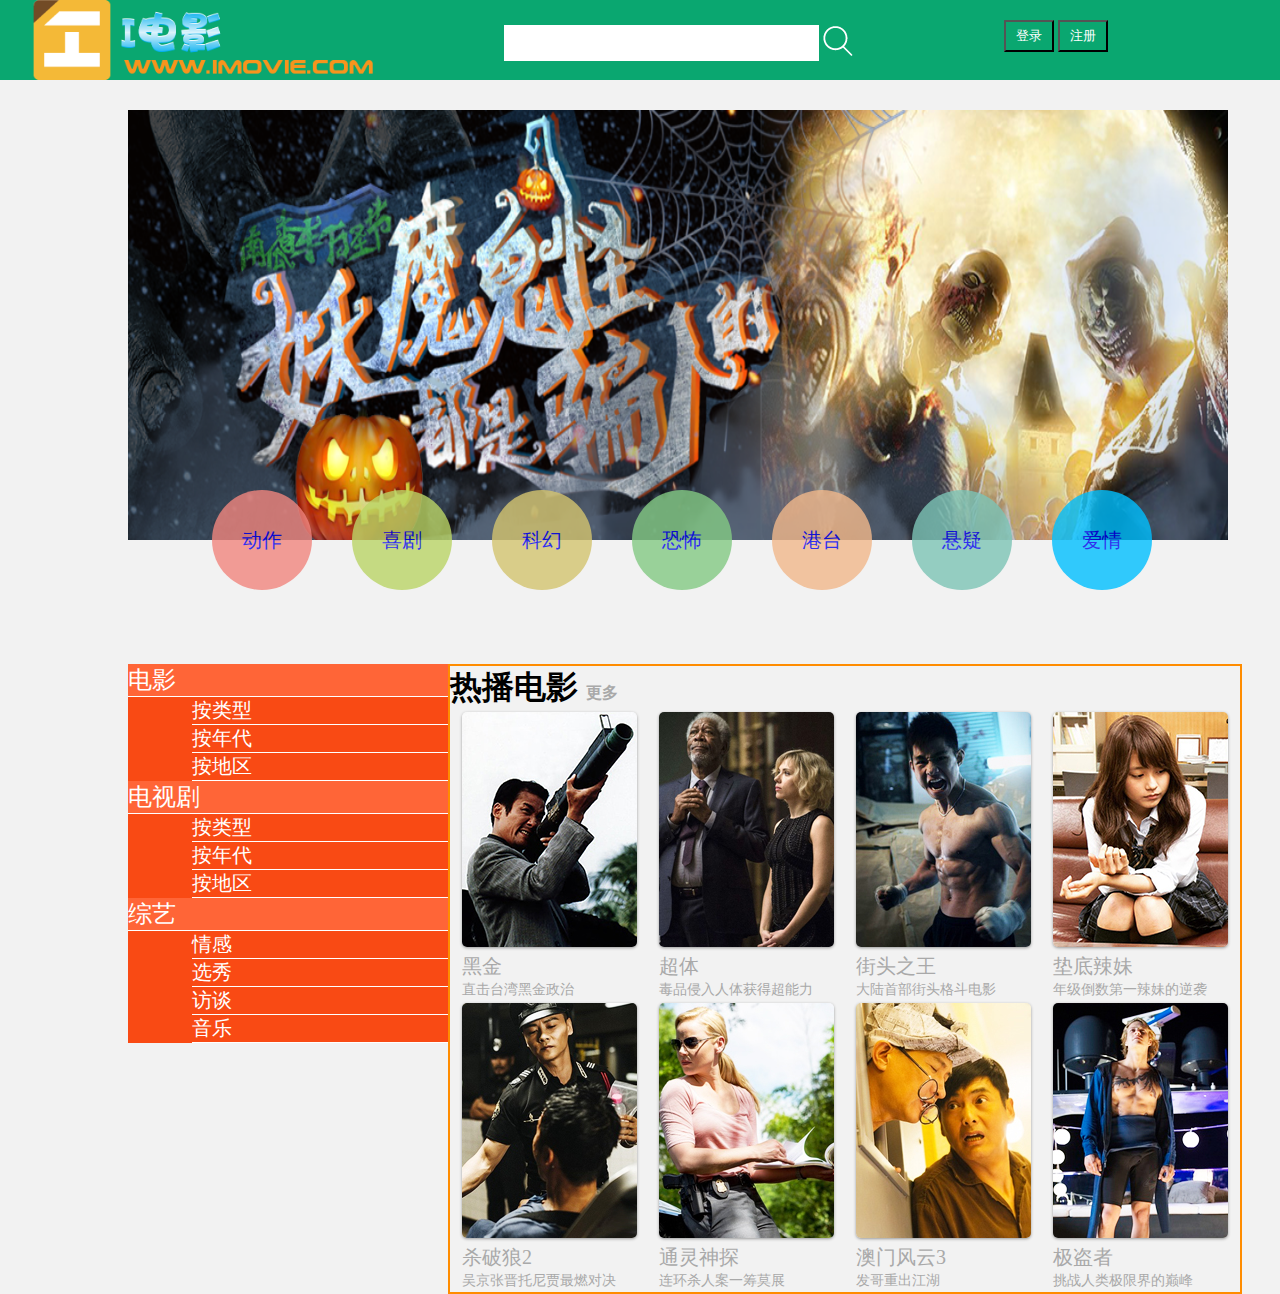
<file: index.html>
<!DOCTYPE html>
<html>
	<head>
		<meta charset="UTF-8">
		<title>电影网</title>
		<!--设置网页的宽度随屏幕的宽度改变，缩放比例为1.0-->		
		<meta name="viewport" content="width=device-width, initial-scale=1" />
		<link rel="stylesheet" type="text/css" media="screen and (min-device-width :900px)" href="css/Homepage.css"/>
		<link rel="stylesheet" type="text/css" media="screen and (max-device-width :468px)" href="css/Homepage_mobile.css"/>
		<script type="text/javascript" src="js/Carousel.js" ></script>
		<script type="text/javascript" src="js/jquery-2.1.4.min.js" ></script>
		<script type="text/javascript" src="js/MenuTree.js" ></script>
		
	</head>
	<body style="background-color: #F2F2F2;">
		<div class="main">
			<!--头部-->
			<div class="header" >
				<!--logo-->
				<a href="#"><img src="img/logo.png"/></a>
				<!--搜索框-->
				<div class="hd-search" >
					<input type="text" />
					<span>
						<img src="img/搜索 (2).png">
					</span>
				</div>
				<!--登录/注册按钮-->
				<div class="Login" >
						<button ><a href="Login.html"style="text-decoration: none;color: #FFFFFF;">登录</a></button>
						<button ><a href="Register.html"style="text-decoration: none;color: #FFFFFF;">注册</a></button>
				</div>
			</div>
			
			
			<!--图片轮播-->
			<div class="Carousel">
				<div id="example">
					<img src="img/1.jpg" id="focusImg"> 
		   			<ul class="focusBox" >
			   			<li onclick="showPic(1);"></li>
				        <li onclick="showPic(2);"></li>
				        <li onclick="showPic(3);"></li>
				        <li onclick="showPic(4);"></li>
				        <li onclick="showPic(5);"></li>
				        <li onclick="showPic(6);"></li>
				        <li onclick="showPic(7);"></li>
				        <li onclick="showPic(8);"></li>
				        <li onclick="showPic(9);"></li>
				        <li onclick="showPic(10);"></li>
		    		</ul>
	    		</div>
			</div>
			<!--导航栏-->
			<div class="Nav">
				<ul class="FirstMenu">
					<li style="background-color: #F1867E;"><a href="#">动作</a>
						<ul class="SecondMenu">
							<li><a href="#">叶问3</a></li>
							<li><a href="#">美人鱼</a></li>
							<li><a href="#">老炮儿</a></li>
						</ul>
					</li>
					<li style="background-color: #BBD567;"><a href="#">喜剧</a>
						<ul class="SecondMenu">
							<li><a href="#">山炮进城2</a></li>
							<li><a href="#">美人鱼</a></li>
							<li><a href="#">夏洛特烦恼</a></li>
						</ul>
					</li>	
					<li style="background-color: #D4C46F;"><a href="#">科幻</a>
						<ul class="SecondMenu">
							<li><a href="#">三体</a></li>
							<li><a href="#">超能太监</a></li>
							<li><a href="#">黑衣人4</a></li>
						</ul>
					</li>
					<li style="background-color: #84CA84;"><a href="#">恐怖</a>
						<ul class="SecondMenu">
							<li><a href="#">阴阳先生</a></li>
							<li><a href="#">六木道长</a></li>
							<li><a href="#">月亮的后裔</a></li>
						</ul>
					</li>
					<li style="background-color: #F1B88B;"><a href="#">港台</a>
						<ul class="SecondMenu">
							<li><a href="#">杀破狼2</a></li>
							<li><a href="#">澳门风云2</a></li>
							<li><a href="#">惊天破</a></li>
						</ul>
					</li>
					<li style="background-color: #7DC4B6;"><a href="#">悬疑</a>
						<ul class="SecondMenu">
							<li><a href="#">机械师2</a></li>
							<li><a href="#">极限特工3</a></li>
							<li><a href="#">香肠派对</a></li>
						</ul>
					</li>
					<li style="background-color: deepskyblue;"><a href="#">爱情</a>
						<ul class="SecondMenu">
							<li><a href="#">夜孔雀</a></li>
							<li><a href="#">左耳</a></li>
							<li><a href="#">我们的十年</a></li>
						</ul>
					</li>
				</ul>
			</div>
			<!--菜单树-->
			<div class="MenuTree">
				<div class="Tree">
						<!--电影-->
						<div class="One">电影</div>
						<ul class="Two">
								<li class="Three" >
									<p>按类型</p>
									<ul class="Four" >
										<li><p>恐怖</p>
											<!--悬浮框-->
											<span class="white"></span>
											<div class="submenu">
												<table >
													<tr >
														<td><a href="#"><img src="img/yyxs.jpg" /></a></td>
														<td><a href="#"><img src="img/ldlx.jpg"/></a></td>
														<td><a href="#"><img src="img/xszr4.jpg"/></a></td>
														<!--<td><a href="#"><img src="img/bxgy.jpg"/></a></td>-->
													</tr>
													<tr>
														<td>
															<span style=""><a href="#">阴阳先生之末代天师</a></span><br />
															<span style=""><a href="#">钱小豪&nbsp;楼南光</a></span><br />
															<span style=""><a href="#">殊死搏斗的故事</a></span>
														</td>
														<td>
															<span style="font-size: 20px;"><a href="#">伦敦陷落</a></span><br />
															<span style="font-size: 14px;"><a href="#">杰拉德·巴特勒</a></span><br />
															<span style="font-size: 14px;"><a href="#">英国首相逝世时的一场...</a></span>
														</td>
														<td>
															<span style="font-size: 20px;"><a href="#">行尸走肉4</a></span><br />
															<span style="font-size: 14px;"><a href="#">安德鲁·林肯&nbsp;大卫·...</a></span>
														</td>
														
													</tr>
												</table>
												<table >
													<tr >
														<td><a href="#"><img src="img/hj.jpg" /></a></td>
														<td><a href="#"><img src="img/ct.jpg"/></a></td>
														<td><a href="#"><img src="img/jtzw.jpg"/></a></td>
														<td><a href="#"><img src="img/ddlm.jpg"/></a></td>
													</tr>
													<tr>
														<td>
															<span style="font-size: 20px;"><a href="#">黑金</a></span><br />
															<span style="font-size: 14px;"><a href="#">直击台湾</a></span>
														</td>
														<td>
															<span style="font-size: 20px;"><a href="#">超体</a></span><br />
															<span style="font-size: 14px;"><a href="#">毒品侵入人体获得超能力</a></span>
														</td>
														<td>
															<span style="font-size: 20px;"><a href="#">街头之王</a></span><br />
															<span style="font-size: 14px;"><a href="#">大陆首部街头格斗电影</a></span>
														</td>
														<td>
															<span style="font-size: 20px;"><a href="#">垫底辣妹</a></span><br />
															<span style="font-size: 14px;"><a href="#">年级倒数第一辣妹的逆袭</a></span>
														</td>
													</tr>
												</table>
											</div>
										</li>
										<li><p>爱情</p>
											<!--悬浮框-->
											<span class="white"></span>
											<div class="submenu">
												<table >
													<tr >
														<td><a href="#"><img src="img/ze.jpg" /></a></td>
														<td><a href="#"><img src="img/wmdsn.jpg"/></a></td>
														<td><a href="#"><img src="img/szwspdxd.jpg"/></a></td>
														<!--<td><a href="#"><img src="img/bxgy.jpg"/></a></td>-->
													</tr>
													<tr>
														<td>
															<span style="font-size: 20px;"><a href="#">左耳</a></span><br />
															<span style="font-size: 14px;"><a href="#">陈都灵&nbsp;欧豪</a></span><br />
															<span style="font-size: 14px;"><a href="#"></a></span>
														</td>
														<td>
															<span style="font-size: 20px;"><a href="#">我们的十年</a></span><br />
															<span style="font-size: 14px;"><a href="#">赵丽颖&nbsp;乔任梁</a></span><br />
															<span style="font-size: 14px;"><a href="#"></a></span>
														</td>
														<td>
															<span style="font-size: 20px;"><a href="#">谁在我上铺的兄弟</a></span><br />
															<span style="font-size: 14px;"><a href="#">陈晓&nbsp;陈岚</a></span>
															<span style="font-size: 14px;"><a href="#"></a></span>
														</td>
														
													</tr>
												</table>
												<table >
													<tr >
														<td><a href="#"><img src="img/hj.jpg" /></a></td>
														<td><a href="#"><img src="img/ct.jpg"/></a></td>
														<td><a href="#"><img src="img/jtzw.jpg"/></a></td>
														<td><a href="#"><img src="img/ddlm.jpg"/></a></td>
													</tr>
													<tr>
														<td>
															<span style="font-size: 20px;"><a href="#">黑金</a></span><br />
															<span style="font-size: 14px;"><a href="#">直击台湾</a></span>
														</td>
														<td>
															<span style="font-size: 20px;"><a href="#">超体</a></span><br />
															<span style="font-size: 14px;"><a href="#">毒品侵入人体获得超能力</a></span>
														</td>
														<td>
															<span style="font-size: 20px;"><a href="#">街头之王</a></span><br />
															<span style="font-size: 14px;"><a href="#">大陆首部街头格斗电影</a></span>
														</td>
														<td>
															<span style="font-size: 20px;"><a href="#">垫底辣妹</a></span><br />
															<span style="font-size: 14px;"><a href="#">年级倒数第一辣妹的逆袭</a></span>
														</td>
													</tr>
												</table>
											</div>
										</li>
										<li><p>动作</p>
											<!--悬浮框-->
											<span class="white"></span>
											<div class="submenu">
												<table >
													<tr >
														<td><a href="#"><img src="img/yw3.jpg" /></a></td>
														<td><a href="#"><img src="img/wdtgyy.jpg"/></a></td>
														<td><a href="#"><img src="img/mry.jpg"/></a></td>
													</tr>
													<tr>
														<td>
															<span style="font-size: 20px;"><a href="#">叶问3</a></span><br />
															<span style="font-size: 14px;"><a href="#">甄子丹&nbsp;熊黛林</a></span><br />
															<span style="font-size: 14px;"><a href="#">又一武林力作！</a></span>
														</td>
														<td>
															<span style="font-size: 20px;"><a href="#">我的特工爷爷</a></span><br />
															<span style="font-size: 14px;"><a href="#">洪金宝 刘德华</a></span><br />
															<span style="font-size: 14px;"><a href="#">退休军官老丁的故事</a></span>
														</td>
														<td>
															<span style="font-size: 20px;"><a href="#">美人鱼</a></span><br />
															<span style="font-size: 14px;"><a href="#">邓超&nbsp;罗志祥</a></span><br />
															<span style="font-size: 14px;"><a href="#">真的有美人鱼~</a></span>
														</td>
														
													</tr>
												</table>
												<table >
													<tr >
														<td><a href="#"><img src="img/hj.jpg" /></a></td>
														<td><a href="#"><img src="img/ct.jpg"/></a></td>
														<td><a href="#"><img src="img/jtzw.jpg"/></a></td>
														<td><a href="#"><img src="img/ddlm.jpg"/></a></td>
													</tr>
													<tr>
														<td>
															<span style="font-size: 20px;"><a href="#">黑金</a></span><br />
															<span style="font-size: 14px;"><a href="#">直击台湾</a></span>
														</td>
														<td>
															<span style="font-size: 20px;"><a href="#">超体</a></span><br />
															<span style="font-size: 14px;"><a href="#">毒品侵入人体获得超能力</a></span>
														</td>
														<td>
															<span style="font-size: 20px;"><a href="#">街头之王</a></span><br />
															<span style="font-size: 14px;"><a href="#">大陆首部街头格斗电影</a></span>
														</td>
														<td>
															<span style="font-size: 20px;"><a href="#">垫底辣妹</a></span><br />
															<span style="font-size: 14px;"><a href="#">年级倒数第一辣妹的逆袭</a></span>
														</td>
													</tr>
												</table>
											</div>
										</li>
										<li><p>科幻</p>
											<!--悬浮框-->
											<span class="white"></span>
											<div class="submenu">
												<table >
													<tr >
														<td><a href="#"><img src="img/yyxs.jpg" /></a></td>
														<td><a href="#"><img src="img/ldlx.jpg"/></a></td>
														<td><a href="#"><img src="img/xszr4.jpg"/></a></td>
														<!--<td><a href="#"><img src="img/bxgy.jpg"/></a></td>-->
													</tr>
													<tr>
														<td>
															<span style="font-size: 20px;"><a href="#">阴阳先生之末代天师</a></span><br />
															<span style="font-size: 14px;"><a href="#">钱小豪&nbsp;楼南光</a></span><br />
															<span style="font-size: 14px;"><a href="#">殊死搏斗的故事</a></span>
														</td>
														<td>
															<span style="font-size: 20px;"><a href="#">伦敦陷落</a></span><br />
															<span style="font-size: 14px;"><a href="#">杰拉德·巴特勒</a></span><br />
															<span style="font-size: 14px;"><a href="#">英国首相逝世时的一场...</a></span>
														</td>
														<td>
															<span style="font-size: 20px;"><a href="#">行尸走肉4</a></span><br />
															<span style="font-size: 14px;"><a href="#">安德鲁·林肯&nbsp;大卫·...</a></span>
														</td>
														
													</tr>
												</table>
												<table >
													<tr >
														<td><a href="#"><img src="img/hj.jpg" /></a></td>
														<td><a href="#"><img src="img/ct.jpg"/></a></td>
														<td><a href="#"><img src="img/jtzw.jpg"/></a></td>
														<td><a href="#"><img src="img/ddlm.jpg"/></a></td>
													</tr>
													<tr>
														<td>
															<span style="font-size: 20px;"><a href="#">黑金</a></span><br />
															<span style="font-size: 14px;"><a href="#">直击台湾</a></span>
														</td>
														<td>
															<span style="font-size: 20px;"><a href="#">超体</a></span><br />
															<span style="font-size: 14px;"><a href="#">毒品侵入人体获得超能力</a></span>
														</td>
														<td>
															<span style="font-size: 20px;"><a href="#">街头之王</a></span><br />
															<span style="font-size: 14px;"><a href="#">大陆首部街头格斗电影</a></span>
														</td>
														<td>
															<span style="font-size: 20px;"><a href="#">垫底辣妹</a></span><br />
															<span style="font-size: 14px;"><a href="#">年级倒数第一辣妹的逆袭</a></span>
														</td>
													</tr>
												</table>
											</div>
										</li>
										<li><p>战争</p>
											<!--悬浮框-->
											<span class="white"></span>
											<div class="submenu">
												<table >
													<tr >
														<td><a href="#"><img src="img/ze.jpg" /></a></td>
														<td><a href="#"><img src="img/wmdsn.jpg"/></a></td>
														<td><a href="#"><img src="img/szwspdxd.jpg"/></a></td>
														<!--<td><a href="#"><img src="img/bxgy.jpg"/></a></td>-->
													</tr>
													<tr>
														<td>
															<span style="font-size: 20px;"><a href="#">左耳</a></span><br />
															<span style="font-size: 14px;"><a href="#">陈都灵&nbsp;欧豪</a></span><br />
															<span style="font-size: 14px;"><a href="#"></a></span>
														</td>
														<td>
															<span style="font-size: 20px;"><a href="#">我们的十年</a></span><br />
															<span style="font-size: 14px;"><a href="#">赵丽颖&nbsp;乔任梁</a></span><br />
															<span style="font-size: 14px;"><a href="#"></a></span>
														</td>
														<td>
															<span style="font-size: 20px;"><a href="#">谁在我上铺的兄弟</a></span><br />
															<span style="font-size: 14px;"><a href="#">陈晓&nbsp;秦岚</a></span><br />
															<span style="font-size: 14px;"><a href="#"> </a></span>
														</td>
														
													</tr>
												</table>
												<table >
													<tr >
														<td><a href="#"><img src="img/hj.jpg" /></a></td>
														<td><a href="#"><img src="img/ct.jpg"/></a></td>
														<td><a href="#"><img src="img/jtzw.jpg"/></a></td>
														<td><a href="#"><img src="img/ddlm.jpg"/></a></td>
													</tr>
													<tr>
														<td>
															<span style="font-size: 20px;"><a href="#">黑金</a></span><br />
															<span style="font-size: 14px;"><a href="#">直击台湾</a></span>
														</td>
														<td>
															<span style="font-size: 20px;"><a href="#">超体</a></span><br />
															<span style="font-size: 14px;"><a href="#">毒品侵入人体获得超能力</a></span>
														</td>
														<td>
															<span style="font-size: 20px;"><a href="#">街头之王</a></span><br />
															<span style="font-size: 14px;"><a href="#">大陆首部街头格斗电影</a></span>
														</td>
														<td>
															<span style="font-size: 20px;"><a href="#">垫底辣妹</a></span><br />
															<span style="font-size: 14px;"><a href="#">年级倒数第一辣妹的逆袭</a></span>
														</td>
													</tr>
												</table>
											</div>
										</li>
										<li><p>犯罪</p>
											<!--悬浮框-->
											<span class="white"></span>
											<div class="submenu">
												<table >
													<tr >
														<td><a href="#"><img src="img/yw3.jpg" /></a></td>
														<td><a href="#"><img src="img/wdtgyy.jpg"/></a></td>
														<td><a href="#"><img src="img/mry.jpg"/></a></td>
													</tr>
													<tr>
														<td>
															<span style="font-size: 20px;"><a href="#">叶问3</a></span><br />
															<span style="font-size: 14px;"><a href="#">甄子丹&nbsp;熊黛林</a></span><br />
															<span style="font-size: 14px;"><a href="#">又一武林力作！</a></span>
														</td>
														<td>
															<span style="font-size: 20px;"><a href="#">我的特工爷爷</a></span><br />
															<span style="font-size: 14px;"><a href="#">洪金宝 刘德华</a></span><br />
															<span style="font-size: 14px;"><a href="#">退休军官老丁的故事</a></span>
														</td>
														<td>
															<span style="font-size: 20px;"><a href="#">美人鱼</a></span><br />
															<span style="font-size: 14px;"><a href="#">邓超&nbsp;罗志祥</a></span><br />
															<span style="font-size: 14px;"><a href="#">真的有美人鱼~</a></span>
														</td>
														
													</tr>
												</table>
												<table >
													<tr >
														<td><a href="#"><img src="img/hj.jpg" /></a></td>
														<td><a href="#"><img src="img/ct.jpg"/></a></td>
														<td><a href="#"><img src="img/jtzw.jpg"/></a></td>
														<td><a href="#"><img src="img/ddlm.jpg"/></a></td>
													</tr>
													<tr>
														<td>
															<span style="font-size: 20px;"><a href="#">黑金</a></span><br />
															<span style="font-size: 14px;"><a href="#">直击台湾</a></span>
														</td>
														<td>
															<span style="font-size: 20px;"><a href="#">超体</a></span><br />
															<span style="font-size: 14px;"><a href="#">毒品侵入人体获得超能力</a></span>
														</td>
														<td>
															<span style="font-size: 20px;"><a href="#">街头之王</a></span><br />
															<span style="font-size: 14px;"><a href="#">大陆首部街头格斗电影</a></span>
														</td>
														<td>
															<span style="font-size: 20px;"><a href="#">垫底辣妹</a></span><br />
															<span style="font-size: 14px;"><a href="#">年级倒数第一辣妹的逆袭</a></span>
														</td>
													</tr>
												</table>
											</div>
										</li>
										<li><p>惊悚</p>
											<!--悬浮框-->
											<span class="white"></span>
											<div class="submenu">
												<table >
													<tr >
														<td><a href="#"><img src="img/yyxs.jpg" /></a></td>
														<td><a href="#"><img src="img/ldlx.jpg"/></a></td>
														<td><a href="#"><img src="img/xszr4.jpg"/></a></td>
														<!--<td><a href="#"><img src="img/bxgy.jpg"/></a></td>-->
													</tr>
													<tr>
														<td>
															<span style="font-size: 20px;"><a href="#">阴阳先生之末代天师</a></span><br />
															<span style="font-size: 14px;"><a href="#">钱小豪&nbsp;楼南光</a></span><br />
															<span style="font-size: 14px;"><a href="#">殊死搏斗的故事</a></span>
														</td>
														<td>
															<span style="font-size: 20px;"><a href="#">伦敦陷落</a></span><br />
															<span style="font-size: 14px;"><a href="#">杰拉德·巴特勒</a></span><br />
															<span style="font-size: 14px;"><a href="#">英国首相逝世时的一场...</a></span>
														</td>
														<td>
															<span style="font-size: 20px;"><a href="#">行尸走肉4</a></span><br />
															<span style="font-size: 14px;"><a href="#">安德鲁·林肯&nbsp;大卫·...</a></span>
														</td>
														
													</tr>
												</table>
												<table >
													<tr >
														<td><a href="#"><img src="img/hj.jpg" /></a></td>
														<td><a href="#"><img src="img/ct.jpg"/></a></td>
														<td><a href="#"><img src="img/jtzw.jpg"/></a></td>
														<td><a href="#"><img src="img/ddlm.jpg"/></a></td>
													</tr>
													<tr>
														<td>
															<span style="font-size: 20px;"><a href="#">黑金</a></span><br />
															<span style="font-size: 14px;"><a href="#">直击台湾</a></span>
														</td>
														<td>
															<span style="font-size: 20px;"><a href="#">超体</a></span><br />
															<span style="font-size: 14px;"><a href="#">毒品侵入人体获得超能力</a></span>
														</td>
														<td>
															<span style="font-size: 20px;"><a href="#">街头之王</a></span><br />
															<span style="font-size: 14px;"><a href="#">大陆首部街头格斗电影</a></span>
														</td>
														<td>
															<span style="font-size: 20px;"><a href="#">垫底辣妹</a></span><br />
															<span style="font-size: 14px;"><a href="#">年级倒数第一辣妹的逆袭</a></span>
														</td>
													</tr>
												</table>
											</div>
										</li>
										<li><p>动画</p>
											<!--悬浮框-->
											<span class="white"></span>
											<div class="submenu">
												<table >
													<tr >
														<td><a href="#"><img src="img/ze.jpg" /></a></td>
														<td><a href="#"><img src="img/wmdsn.jpg"/></a></td>
														<td><a href="#"><img src="img/szwspdxd.jpg"/></a></td>
														<!--<td><a href="#"><img src="img/bxgy.jpg"/></a></td>-->
													</tr>
													<tr>
														<td>
															<span style="font-size: 20px;"><a href="#">左耳</a></span><br />
															<span style="font-size: 14px;"><a href="#">陈都灵&nbsp;欧豪</a></span><br />
															<span style="font-size: 14px;"><a href="#"></a></span>
														</td>
														<td>
															<span style="font-size: 20px;"><a href="#">我们的十年</a></span><br />
															<span style="font-size: 14px;"><a href="#">赵丽颖&nbsp;乔任梁</a></span><br />
															<span style="font-size: 14px;"><a href="#"></a></span>
														</td>
														<td>
															<span style="font-size: 20px;"><a href="#">谁在我上铺的兄弟</a></span><br />
															<span style="font-size: 14px;"><a href="#">陈晓&nbsp;秦岚</a></span><br />
															<span style="font-size: 14px;"><a href="#"></a></span>
														</td>
														
													</tr>
												</table>
												<table >
													<tr >
														<td><a href="#"><img src="img/hj.jpg" /></a></td>
														<td><a href="#"><img src="img/ct.jpg"/></a></td>
														<td><a href="#"><img src="img/jtzw.jpg"/></a></td>
														<td><a href="#"><img src="img/ddlm.jpg"/></a></td>
													</tr>
													<tr>
														<td>
															<span style="font-size: 20px;"><a href="#">黑金</a></span><br />
															<span style="font-size: 14px;"><a href="#">直击台湾</a></span>
														</td>
														<td>
															<span style="font-size: 20px;"><a href="#">超体</a></span><br />
															<span style="font-size: 14px;"><a href="#">毒品侵入人体获得超能力</a></span>
														</td>
														<td>
															<span style="font-size: 20px;"><a href="#">街头之王</a></span><br />
															<span style="font-size: 14px;"><a href="#">大陆首部街头格斗电影</a></span>
														</td>
														<td>
															<span style="font-size: 20px;"><a href="#">垫底辣妹</a></span><br />
															<span style="font-size: 14px;"><a href="#">年级倒数第一辣妹的逆袭</a></span>
														</td>
													</tr>
												</table>
											</div>
										</li>
										<li><p>其他类型</p>
											<!--悬浮框-->
											<span class="white"></span>
											<div class="submenu">
												<table >
													<tr >
														<td><a href="#"><img src="img/yw3.jpg" /></a></td>
														<td><a href="#"><img src="img/wdtgyy.jpg"/></a></td>
														<td><a href="#"><img src="img/mry.jpg"/></a></td>
													</tr>
													<tr>
														<td>
															<span style="font-size: 20px;"><a href="#">叶问3</a></span><br />
															<span style="font-size: 14px;"><a href="#">甄子丹&nbsp;熊黛林</a></span><br />
															<span style="font-size: 14px;"><a href="#">又一武林力作！</a></span>
														</td>
														<td>
															<span style="font-size: 20px;"><a href="#">我的特工爷爷</a></span><br />
															<span style="font-size: 14px;"><a href="#">洪金宝 刘德华</a></span><br />
															<span style="font-size: 14px;"><a href="#">退休军官老丁的故事</a></span>
														</td>
														<td>
															<span style="font-size: 20px;"><a href="#">美人鱼</a></span><br />
															<span style="font-size: 14px;"><a href="#">邓超&nbsp;罗志祥</a></span><br />
															<span style="font-size: 14px;"><a href="#">真的有美人鱼~</a></span>
														</td>
														
													</tr>
												</table>
												<table >
													<tr >
														<td><a href="#"><img src="img/hj.jpg" /></a></td>
														<td><a href="#"><img src="img/ct.jpg"/></a></td>
														<td><a href="#"><img src="img/jtzw.jpg"/></a></td>
														<td><a href="#"><img src="img/ddlm.jpg"/></a></td>
													</tr>
													<tr>
														<td>
															<span style="font-size: 20px;"><a href="#">黑金</a></span><br />
															<span style="font-size: 14px;"><a href="#">直击台湾</a></span>
														</td>
														<td>
															<span style="font-size: 20px;"><a href="#">超体</a></span><br />
															<span style="font-size: 14px;"><a href="#">毒品侵入人体获得超能力</a></span>
														</td>
														<td>
															<span style="font-size: 20px;"><a href="#">街头之王</a></span><br />
															<span style="font-size: 14px;"><a href="#">大陆首部街头格斗电影</a></span>
														</td>
														<td>
															<span style="font-size: 20px;"><a href="#">垫底辣妹</a></span><br />
															<span style="font-size: 14px;"><a href="#">年级倒数第一辣妹的逆袭</a></span>
														</td>
													</tr>
												</table>
											</div>
										</li>
									</ul>
								</li>
								<li class="Three">
									<p>按年代</p>
									<ul class="Four" >
										<li><p>2016</p>
											<!--悬浮框-->
											<span class="white"></span>
											<div class="submenu">
												<table >
													<tr >
														<td><a href="#"><img src="img/yyxs.jpg" /></a></td>
														<td><a href="#"><img src="img/ldlx.jpg"/></a></td>
														<td><a href="#"><img src="img/xszr4.jpg"/></a></td>
														<!--<td><a href="#"><img src="img/bxgy.jpg"/></a></td>-->
													</tr>
													<tr>
														<td>
															<span style="font-size: 20px;"><a href="#">阴阳先生之末代天师</a></span><br />
															<span style="font-size: 14px;"><a href="#">钱小豪&nbsp;楼南光</a></span><br />
															<span style="font-size: 14px;"><a href="#">殊死搏斗的故事</a></span>
														</td>
														<td>
															<span style="font-size: 20px;"><a href="#">伦敦陷落</a></span><br />
															<span style="font-size: 14px;"><a href="#">杰拉德·巴特勒</a></span><br />
															<span style="font-size: 14px;"><a href="#">英国首相逝世时的一场...</a></span>
														</td>
														<td>
															<span style="font-size: 20px;"><a href="#">行尸走肉4</a></span><br />
															<span style="font-size: 14px;"><a href="#">安德鲁·林肯&nbsp;大卫·...</a></span>
														</td>
														
													</tr>
												</table>
												<table >
													<tr >
														<td><a href="#"><img src="img/hj.jpg" /></a></td>
														<td><a href="#"><img src="img/ct.jpg"/></a></td>
														<td><a href="#"><img src="img/jtzw.jpg"/></a></td>
														<td><a href="#"><img src="img/ddlm.jpg"/></a></td>
													</tr>
													<tr>
														<td>
															<span style="font-size: 20px;"><a href="#">黑金</a></span><br />
															<span style="font-size: 14px;"><a href="#">直击台湾</a></span>
														</td>
														<td>
															<span style="font-size: 20px;"><a href="#">超体</a></span><br />
															<span style="font-size: 14px;"><a href="#">毒品侵入人体获得超能力</a></span>
														</td>
														<td>
															<span style="font-size: 20px;"><a href="#">街头之王</a></span><br />
															<span style="font-size: 14px;"><a href="#">大陆首部街头格斗电影</a></span>
														</td>
														<td>
															<span style="font-size: 20px;"><a href="#">垫底辣妹</a></span><br />
															<span style="font-size: 14px;"><a href="#">年级倒数第一辣妹的逆袭</a></span>
														</td>
													</tr>
												</table>
											</div>
										</li>
										<li><p>2015</p>
											<!--悬浮框-->
											<span class="white"></span>
											<div class="submenu">
												<table >
													<tr >
														<td><a href="#"><img src="img/ze.jpg" /></a></td>
														<td><a href="#"><img src="img/wmdsn.jpg"/></a></td>
														<td><a href="#"><img src="img/szwspdxd.jpg"/></a></td>
														<!--<td><a href="#"><img src="img/bxgy.jpg"/></a></td>-->
													</tr>
													<tr>
														<td>
															<span style="font-size: 20px;"><a href="#">左耳</a></span><br />
															<span style="font-size: 14px;"><a href="#">陈都灵&nbsp;欧豪</a></span><br />
															<span style="font-size: 14px;"><a href="#"></a></span>
														</td>
														<td>
															<span style="font-size: 20px;"><a href="#">我们的十年</a></span><br />
															<span style="font-size: 14px;"><a href="#">赵丽颖&nbsp;乔任梁</a></span><br />
															<span style="font-size: 14px;"><a href="#"></a></span>
														</td>
														<td>
															<span style="font-size: 20px;"><a href="#">谁在我上铺的兄弟</a></span><br />
															<span style="font-size: 14px;"><a href="#">陈晓&nbsp;陈岚</a></span>
															<span style="font-size: 14px;"><a href="#"></a></span>
														</td>
														
													</tr>
												</table>
												<table >
													<tr >
														<td><a href="#"><img src="img/hj.jpg" /></a></td>
														<td><a href="#"><img src="img/ct.jpg"/></a></td>
														<td><a href="#"><img src="img/jtzw.jpg"/></a></td>
														<td><a href="#"><img src="img/ddlm.jpg"/></a></td>
													</tr>
													<tr>
														<td>
															<span style="font-size: 20px;"><a href="#">黑金</a></span><br />
															<span style="font-size: 14px;"><a href="#">直击台湾</a></span>
														</td>
														<td>
															<span style="font-size: 20px;"><a href="#">超体</a></span><br />
															<span style="font-size: 14px;"><a href="#">毒品侵入人体获得超能力</a></span>
														</td>
														<td>
															<span style="font-size: 20px;"><a href="#">街头之王</a></span><br />
															<span style="font-size: 14px;"><a href="#">大陆首部街头格斗电影</a></span>
														</td>
														<td>
															<span style="font-size: 20px;"><a href="#">垫底辣妹</a></span><br />
															<span style="font-size: 14px;"><a href="#">年级倒数第一辣妹的逆袭</a></span>
														</td>
													</tr>
												</table>
											</div>
										</li>
										<li><p>2014</p>
											<!--悬浮框-->
											<span class="white"></span>
											<div class="submenu">
												<table >
													<tr >
														<td><a href="#"><img src="img/yw3.jpg" /></a></td>
														<td><a href="#"><img src="img/wdtgyy.jpg"/></a></td>
														<td><a href="#"><img src="img/mry.jpg"/></a></td>
													</tr>
													<tr>
														<td>
															<span style="font-size: 20px;"><a href="#">叶问3</a></span><br />
															<span style="font-size: 14px;"><a href="#">甄子丹&nbsp;熊黛林</a></span><br />
															<span style="font-size: 14px;"><a href="#">又一武林力作！</a></span>
														</td>
														<td>
															<span style="font-size: 20px;"><a href="#">我的特工爷爷</a></span><br />
															<span style="font-size: 14px;"><a href="#">洪金宝 刘德华</a></span><br />
															<span style="font-size: 14px;"><a href="#">退休军官老丁的故事</a></span>
														</td>
														<td>
															<span style="font-size: 20px;"><a href="#">美人鱼</a></span><br />
															<span style="font-size: 14px;"><a href="#">邓超&nbsp;罗志祥</a></span><br />
															<span style="font-size: 14px;"><a href="#">真的有美人鱼~</a></span>
														</td>
														
													</tr>
												</table>
												<table >
													<tr >
														<td><a href="#"><img src="img/hj.jpg" /></a></td>
														<td><a href="#"><img src="img/ct.jpg"/></a></td>
														<td><a href="#"><img src="img/jtzw.jpg"/></a></td>
														<td><a href="#"><img src="img/ddlm.jpg"/></a></td>
													</tr>
													<tr>
														<td>
															<span style="font-size: 20px;"><a href="#">黑金</a></span><br />
															<span style="font-size: 14px;"><a href="#">直击台湾</a></span>
														</td>
														<td>
															<span style="font-size: 20px;"><a href="#">超体</a></span><br />
															<span style="font-size: 14px;"><a href="#">毒品侵入人体获得超能力</a></span>
														</td>
														<td>
															<span style="font-size: 20px;"><a href="#">街头之王</a></span><br />
															<span style="font-size: 14px;"><a href="#">大陆首部街头格斗电影</a></span>
														</td>
														<td>
															<span style="font-size: 20px;"><a href="#">垫底辣妹</a></span><br />
															<span style="font-size: 14px;"><a href="#">年级倒数第一辣妹的逆袭</a></span>
														</td>
													</tr>
												</table>
											</div>
										</li>
										<li><p>2013</p>
											<!--悬浮框-->
											<span class="white"></span>
											<div class="submenu">
												<table >
													<tr >
														<td><a href="#"><img src="img/yyxs.jpg" /></a></td>
														<td><a href="#"><img src="img/ldlx.jpg"/></a></td>
														<td><a href="#"><img src="img/xszr4.jpg"/></a></td>
														<!--<td><a href="#"><img src="img/bxgy.jpg"/></a></td>-->
													</tr>
													<tr>
														<td>
															<span style="font-size: 20px;"><a href="#">阴阳先生之末代天师</a></span><br />
															<span style="font-size: 14px;"><a href="#">钱小豪&nbsp;楼南光</a></span><br />
															<span style="font-size: 14px;"><a href="#">殊死搏斗的故事</a></span>
														</td>
														<td>
															<span style="font-size: 20px;"><a href="#">伦敦陷落</a></span><br />
															<span style="font-size: 14px;"><a href="#">杰拉德·巴特勒</a></span><br />
															<span style="font-size: 14px;"><a href="#">英国首相逝世时的一场...</a></span>
														</td>
														<td>
															<span style="font-size: 20px;"><a href="#">行尸走肉4</a></span><br />
															<span style="font-size: 14px;"><a href="#">安德鲁·林肯&nbsp;大卫·...</a></span>
														</td>
														
													</tr>
												</table>
												<table >
													<tr >
														<td><a href="#"><img src="img/hj.jpg" /></a></td>
														<td><a href="#"><img src="img/ct.jpg"/></a></td>
														<td><a href="#"><img src="img/jtzw.jpg"/></a></td>
														<td><a href="#"><img src="img/ddlm.jpg"/></a></td>
													</tr>
													<tr>
														<td>
															<span style="font-size: 20px;"><a href="#">黑金</a></span><br />
															<span style="font-size: 14px;"><a href="#">直击台湾</a></span>
														</td>
														<td>
															<span style="font-size: 20px;"><a href="#">超体</a></span><br />
															<span style="font-size: 14px;"><a href="#">毒品侵入人体获得超能力</a></span>
														</td>
														<td>
															<span style="font-size: 20px;"><a href="#">街头之王</a></span><br />
															<span style="font-size: 14px;"><a href="#">大陆首部街头格斗电影</a></span>
														</td>
														<td>
															<span style="font-size: 20px;"><a href="#">垫底辣妹</a></span><br />
															<span style="font-size: 14px;"><a href="#">年级倒数第一辣妹的逆袭</a></span>
														</td>
													</tr>
												</table>
											</div>
										</li>
										<li><p>2012</p>
											<!--悬浮框-->
											<span class="white"></span>
											<div class="submenu">
												<table >
													<tr >
														<td><a href="#"><img src="img/ze.jpg" /></a></td>
														<td><a href="#"><img src="img/wmdsn.jpg"/></a></td>
														<td><a href="#"><img src="img/szwspdxd.jpg"/></a></td>
														<!--<td><a href="#"><img src="img/bxgy.jpg"/></a></td>-->
													</tr>
													<tr>
														<td>
															<span style="font-size: 20px;"><a href="#">左耳</a></span><br />
															<span style="font-size: 14px;"><a href="#">陈都灵&nbsp;欧豪</a></span><br />
															<span style="font-size: 14px;"><a href="#"></a></span>
														</td>
														<td>
															<span style="font-size: 20px;"><a href="#">我们的十年</a></span><br />
															<span style="font-size: 14px;"><a href="#">赵丽颖&nbsp;乔任梁</a></span><br />
															<span style="font-size: 14px;"><a href="#"></a></span>
														</td>
														<td>
															<span style="font-size: 20px;"><a href="#">谁在我上铺的兄弟</a></span><br />
															<span style="font-size: 14px;"><a href="#">陈晓&nbsp;秦岚</a></span><br />
															<span style="font-size: 14px;"><a href="#"> </a></span>
														</td>
														
													</tr>
												</table>
												<table >
													<tr >
														<td><a href="#"><img src="img/hj.jpg" /></a></td>
														<td><a href="#"><img src="img/ct.jpg"/></a></td>
														<td><a href="#"><img src="img/jtzw.jpg"/></a></td>
														<td><a href="#"><img src="img/ddlm.jpg"/></a></td>
													</tr>
													<tr>
														<td>
															<span style="font-size: 20px;"><a href="#">黑金</a></span><br />
															<span style="font-size: 14px;"><a href="#">直击台湾</a></span>
														</td>
														<td>
															<span style="font-size: 20px;"><a href="#">超体</a></span><br />
															<span style="font-size: 14px;"><a href="#">毒品侵入人体获得超能力</a></span>
														</td>
														<td>
															<span style="font-size: 20px;"><a href="#">街头之王</a></span><br />
															<span style="font-size: 14px;"><a href="#">大陆首部街头格斗电影</a></span>
														</td>
														<td>
															<span style="font-size: 20px;"><a href="#">垫底辣妹</a></span><br />
															<span style="font-size: 14px;"><a href="#">年级倒数第一辣妹的逆袭</a></span>
														</td>
													</tr>
												</table>
											</div>
										</li>
										<li><p>2011</p>
											<!--悬浮框-->
											<span class="white"></span>
											<div class="submenu">
												<table >
													<tr >
														<td><a href="#"><img src="img/yw3.jpg" /></a></td>
														<td><a href="#"><img src="img/wdtgyy.jpg"/></a></td>
														<td><a href="#"><img src="img/mry.jpg"/></a></td>
													</tr>
													<tr>
														<td>
															<span style="font-size: 20px;"><a href="#">叶问3</a></span><br />
															<span style="font-size: 14px;"><a href="#">甄子丹&nbsp;熊黛林</a></span><br />
															<span style="font-size: 14px;"><a href="#">又一武林力作！</a></span>
														</td>
														<td>
															<span style="font-size: 20px;"><a href="#">我的特工爷爷</a></span><br />
															<span style="font-size: 14px;"><a href="#">洪金宝 刘德华</a></span><br />
															<span style="font-size: 14px;"><a href="#">退休军官老丁的故事</a></span>
														</td>
														<td>
															<span style="font-size: 20px;"><a href="#">美人鱼</a></span><br />
															<span style="font-size: 14px;"><a href="#">邓超&nbsp;罗志祥</a></span><br />
															<span style="font-size: 14px;"><a href="#">真的有美人鱼~</a></span>
														</td>
														
													</tr>
												</table>
												<table >
													<tr >
														<td><a href="#"><img src="img/hj.jpg" /></a></td>
														<td><a href="#"><img src="img/ct.jpg"/></a></td>
														<td><a href="#"><img src="img/jtzw.jpg"/></a></td>
														<td><a href="#"><img src="img/ddlm.jpg"/></a></td>
													</tr>
													<tr>
														<td>
															<span style="font-size: 20px;"><a href="#">黑金</a></span><br />
															<span style="font-size: 14px;"><a href="#">直击台湾</a></span>
														</td>
														<td>
															<span style="font-size: 20px;"><a href="#">超体</a></span><br />
															<span style="font-size: 14px;"><a href="#">毒品侵入人体获得超能力</a></span>
														</td>
														<td>
															<span style="font-size: 20px;"><a href="#">街头之王</a></span><br />
															<span style="font-size: 14px;"><a href="#">大陆首部街头格斗电影</a></span>
														</td>
														<td>
															<span style="font-size: 20px;"><a href="#">垫底辣妹</a></span><br />
															<span style="font-size: 14px;"><a href="#">年级倒数第一辣妹的逆袭</a></span>
														</td>
													</tr>
												</table>
											</div>
										</li>
										<li><p>2010</p>
											<!--悬浮框-->
											<span class="white"></span>
											<div class="submenu">
												<table >
													<tr >
														<td><a href="#"><img src="img/yyxs.jpg" /></a></td>
														<td><a href="#"><img src="img/ldlx.jpg"/></a></td>
														<td><a href="#"><img src="img/xszr4.jpg"/></a></td>
														<!--<td><a href="#"><img src="img/bxgy.jpg"/></a></td>-->
													</tr>
													<tr>
														<td>
															<span style="font-size: 20px;"><a href="#">阴阳先生之末代天师</a></span><br />
															<span style="font-size: 14px;"><a href="#">钱小豪&nbsp;楼南光</a></span><br />
															<span style="font-size: 14px;"><a href="#">殊死搏斗的故事</a></span>
														</td>
														<td>
															<span style="font-size: 20px;"><a href="#">伦敦陷落</a></span><br />
															<span style="font-size: 14px;"><a href="#">杰拉德·巴特勒</a></span><br />
															<span style="font-size: 14px;"><a href="#">英国首相逝世时的一场...</a></span>
														</td>
														<td>
															<span style="font-size: 20px;"><a href="#">行尸走肉4</a></span><br />
															<span style="font-size: 14px;"><a href="#">安德鲁·林肯&nbsp;大卫·...</a></span>
														</td>
														
													</tr>
												</table>
												<table >
													<tr >
														<td><a href="#"><img src="img/hj.jpg" /></a></td>
														<td><a href="#"><img src="img/ct.jpg"/></a></td>
														<td><a href="#"><img src="img/jtzw.jpg"/></a></td>
														<td><a href="#"><img src="img/ddlm.jpg"/></a></td>
													</tr>
													<tr>
														<td>
															<span style="font-size: 20px;"><a href="#">黑金</a></span><br />
															<span style="font-size: 14px;"><a href="#">直击台湾</a></span>
														</td>
														<td>
															<span style="font-size: 20px;"><a href="#">超体</a></span><br />
															<span style="font-size: 14px;"><a href="#">毒品侵入人体获得超能力</a></span>
														</td>
														<td>
															<span style="font-size: 20px;"><a href="#">街头之王</a></span><br />
															<span style="font-size: 14px;"><a href="#">大陆首部街头格斗电影</a></span>
														</td>
														<td>
															<span style="font-size: 20px;"><a href="#">垫底辣妹</a></span><br />
															<span style="font-size: 14px;"><a href="#">年级倒数第一辣妹的逆袭</a></span>
														</td>
													</tr>
												</table>
											</div>
										</li>
										<li><p>00年代</p>
											<!--悬浮框-->
											<span class="white"></span>
											<div class="submenu">
												<table >
													<tr >
														<td><a href="#"><img src="img/ze.jpg" /></a></td>
														<td><a href="#"><img src="img/wmdsn.jpg"/></a></td>
														<td><a href="#"><img src="img/szwspdxd.jpg"/></a></td>
														<!--<td><a href="#"><img src="img/bxgy.jpg"/></a></td>-->
													</tr>
													<tr>
														<td>
															<span style="font-size: 20px;"><a href="#">左耳</a></span><br />
															<span style="font-size: 14px;"><a href="#">陈都灵&nbsp;欧豪</a></span><br />
															<span style="font-size: 14px;"><a href="#"></a></span>
														</td>
														<td>
															<span style="font-size: 20px;"><a href="#">我们的十年</a></span><br />
															<span style="font-size: 14px;"><a href="#">赵丽颖&nbsp;乔任梁</a></span><br />
															<span style="font-size: 14px;"><a href="#"></a></span>
														</td>
														<td>
															<span style="font-size: 20px;"><a href="#">谁在我上铺的兄弟</a></span><br />
															<span style="font-size: 14px;"><a href="#">陈晓&nbsp;秦岚</a></span><br />
															<span style="font-size: 14px;"><a href="#"></a></span>
														</td>
														
													</tr>
												</table>
												<table >
													<tr >
														<td><a href="#"><img src="img/hj.jpg" /></a></td>
														<td><a href="#"><img src="img/ct.jpg"/></a></td>
														<td><a href="#"><img src="img/jtzw.jpg"/></a></td>
														<td><a href="#"><img src="img/ddlm.jpg"/></a></td>
													</tr>
													<tr>
														<td>
															<span style="font-size: 20px;"><a href="#">黑金</a></span><br />
															<span style="font-size: 14px;"><a href="#">直击台湾</a></span>
														</td>
														<td>
															<span style="font-size: 20px;"><a href="#">超体</a></span><br />
															<span style="font-size: 14px;"><a href="#">毒品侵入人体获得超能力</a></span>
														</td>
														<td>
															<span style="font-size: 20px;"><a href="#">街头之王</a></span><br />
															<span style="font-size: 14px;"><a href="#">大陆首部街头格斗电影</a></span>
														</td>
														<td>
															<span style="font-size: 20px;"><a href="#">垫底辣妹</a></span><br />
															<span style="font-size: 14px;"><a href="#">年级倒数第一辣妹的逆袭</a></span>
														</td>
													</tr>
												</table>
											</div>
										</li>
										<li><p>90年代</p>
												<!--悬浮框-->
											<span class="white"></span>
											<div class="submenu">
												<table >
													<tr >
														<td><a href="#"><img src="img/yw3.jpg" /></a></td>
														<td><a href="#"><img src="img/wdtgyy.jpg"/></a></td>
														<td><a href="#"><img src="img/mry.jpg"/></a></td>
													</tr>
													<tr>
														<td>
															<span style="font-size: 20px;"><a href="#">叶问3</a></span><br />
															<span style="font-size: 14px;"><a href="#">甄子丹&nbsp;熊黛林</a></span><br />
															<span style="font-size: 14px;"><a href="#">又一武林力作！</a></span>
														</td>
														<td>
															<span style="font-size: 20px;"><a href="#">我的特工爷爷</a></span><br />
															<span style="font-size: 14px;"><a href="#">洪金宝 刘德华</a></span><br />
															<span style="font-size: 14px;"><a href="#">退休军官老丁的故事</a></span>
														</td>
														<td>
															<span style="font-size: 20px;"><a href="#">美人鱼</a></span><br />
															<span style="font-size: 14px;"><a href="#">邓超&nbsp;罗志祥</a></span><br />
															<span style="font-size: 14px;"><a href="#">真的有美人鱼~</a></span>
														</td>
														
													</tr>
												</table>
												<table >
													<tr >
														<td><a href="#"><img src="img/hj.jpg" /></a></td>
														<td><a href="#"><img src="img/ct.jpg"/></a></td>
														<td><a href="#"><img src="img/jtzw.jpg"/></a></td>
														<td><a href="#"><img src="img/ddlm.jpg"/></a></td>
													</tr>
													<tr>
														<td>
															<span style="font-size: 20px;"><a href="#">黑金</a></span><br />
															<span style="font-size: 14px;"><a href="#">直击台湾</a></span>
														</td>
														<td>
															<span style="font-size: 20px;"><a href="#">超体</a></span><br />
															<span style="font-size: 14px;"><a href="#">毒品侵入人体获得超能力</a></span>
														</td>
														<td>
															<span style="font-size: 20px;"><a href="#">街头之王</a></span><br />
															<span style="font-size: 14px;"><a href="#">大陆首部街头格斗电影</a></span>
														</td>
														<td>
															<span style="font-size: 20px;"><a href="#">垫底辣妹</a></span><br />
															<span style="font-size: 14px;"><a href="#">年级倒数第一辣妹的逆袭</a></span>
														</td>
													</tr>
												</table>
											</div>
										</li>
									</ul>
								</li>
								<li class="Three">
									<p>按地区</p>
									<ul class="Four" >
										<li><p>内地</p></li>
										<li><p>美国</p></li>
										<li><p>台湾</p></li>
										<li><p>韩国</p></li>
										<li><p>日本</p></li>
										<li><p>法国</p></li>
										<li><p>英国</p></li>
										<li><p>欧洲地区</p></li>
										<li><p>东南亚地区</p></li>
										<li><p>其他地区</p></li>
									</ul>
								</li>
							</ul>
							<!--电视剧-->
							<div class="One"> <p>电视剧</p></div>
							<ul class="Two" >
								<li class="Three">
									<p>按类型</p>
									<ul class="Four" >
										<li><p>内地</p></li>
										<li><p>韩剧</p></li>
										<li><p>古装</p></li>
										<li><p>战争</p></li>
										<li><p>最新</p></li>
									</ul>
								</li>
								<li class="Three">
									<p>按年代</p>
									<ul class="Four" >
										<li><p>2016</p></li>
										<li><p>2015</p></li>
										<li><p>2014</p></li>
										<li><p>2013</p></li>
										<li><p>2012</p></li>
										<li><p>2011</p></li>
										<li><p>2010</p></li>
										<li><p>00年代</p></li>
										<li><p>90年代</p></li>
										<li><p>80年代</p></li>
									</ul>
								</li>
								<li class="Three">
									<p>按地区</p>
									<ul class="Four" >
										<li><p>内地</p></li>
										<li><p>韩国</p></li>
										<li><p>台湾</p></li>
										<li><p>美国</p></li>
										<li><p>日本</p></li>
										<li><p>新加坡</p></li>
										<li><p>泰国</p></li>
										<li><p>英国</p></li>
										<li><p>其他地区</p></li>
									</ul>
								</li>
							</ul>
							<!--综艺-->
							<div class="One"> <p>综艺</p></div>
							<ul class="Two" >
								<li class="Three">
									<p>情感</p>
									<ul class="Four" >
										<li><p>爱情保卫战</p></li>
										<li><p>非诚勿扰</p></li>
										<li><p>非常完美</p></li>
										<li><p>静距离</p></li>
									</ul>
								</li>
								<li class="Three">
									<p>选秀</p>
									<ul class="Four" >
										<li><p>中国新歌声</p></li>
										<li><p>笑傲江湖</p></li>
										<li><p>我是歌手</p></li>
										<li><p>职来职往</p></li>
										<li><p>中国好声音</p></li>
									</ul>
								</li>
								<li class="Three">
									<p>访谈</p>
									<ul class="Four" >
										<li><p>爱情保卫战</p></li>
										<li><p>非诚勿扰</p></li>
										<li><p>非常完美</p></li>
										<li><p>静距离</p></li>
									</ul>
								</li>
								<li class="Three">
									<p>音乐</p>
									<ul class="Four" >
										<li><p>我是歌手</p></li>
										<li><p>跨界歌王</p></li>
										<li><p>中国新歌声</p></li>
										<li><p>中国好歌曲</p></li>
									</ul>
								</li>
							</ul>
							
				</div>
				
			</div>
			<!--菜单树的内容-->
			<div class="MenuTree_Content" >
					<!--菜单树内容中的首页-->
					<div id="Home">
						<h1>热播电影
							<span ><a href="#" style="font-size: 16px;">更多</a></span>
						</h1>
						<table >
							<tr >
								<td><a href="#"><img src="img/hj.jpg" /></a></td>
								<td><a href="#"><img src="img/ct.jpg"/></a></td>
								<td><a href="#"><img src="img/jtzw.jpg"/></a></td>
								<td><a href="#"><img src="img/ddlm.jpg"/></a></td>
							</tr>
							<tr>
								<td>
									<span style="font-size: 20px;"><a href="#">黑金</a></span><br />
									<span style="font-size: 14px;"><a href="#">直击台湾黑金政治</a></span>
								</td>
								<td>
									<span style="font-size: 20px;"><a href="#">超体</a></span><br />
									<span style="font-size: 14px;"><a href="#">毒品侵入人体获得超能力</a></span>
								</td>
								<td>
									<span style="font-size: 20px;"><a href="#">街头之王</a></span><br />
									<span style="font-size: 14px;"><a href="#">大陆首部街头格斗电影</a></span>
								</td>
								<td>
									<span style="font-size: 20px;"><a href="#">垫底辣妹</a></span><br />
									<span style="font-size: 14px;"><a href="#">年级倒数第一辣妹的逆袭</a></span>
								</td>
							</tr>
						</table>
						
						<table >
							<tr >
								<td><a href="#"><img src="img/spl.jpg" /></a></td>
								<td><a href="#"><img src="img/tlst.jpg"/></a></td>
								<td><a href="#"><img src="img/amfy3.jpg"/></a></td>
								<td><a href="#"><img src="img/jdz.jpg"/></a></td>
							</tr>
							<tr>
								<td>
									<span style="font-size: 20px;"><a href="#">杀破狼2</a></span><br />
									<span style="font-size: 14px;"><a href="#">吴京张晋托尼贾最燃对决</a></span>
								</td>
								<td>
									<span style="font-size: 20px;"><a href="#">通灵神探</a></span><br />
									<span style="font-size: 14px;"><a href="#">连环杀人案一筹莫展</a></span>
								</td>
								<td>
									<span style="font-size: 20px;"><a href="#">澳门风云3</a></span><br />
									<span style="font-size: 14px;"><a href="#">发哥重出江湖</a></span>
								</td>
								<td>
									<span style="font-size: 20px;"><a href="#">极盗者</a></span><br />
									<span style="font-size: 14px;"><a href="#">挑战人类极限界的巅峰</a></span>
								</td>
							</tr>
						</table>
					</div>
					
			</div>
		</div>
		
		
		
	</body>
</html>
</file>
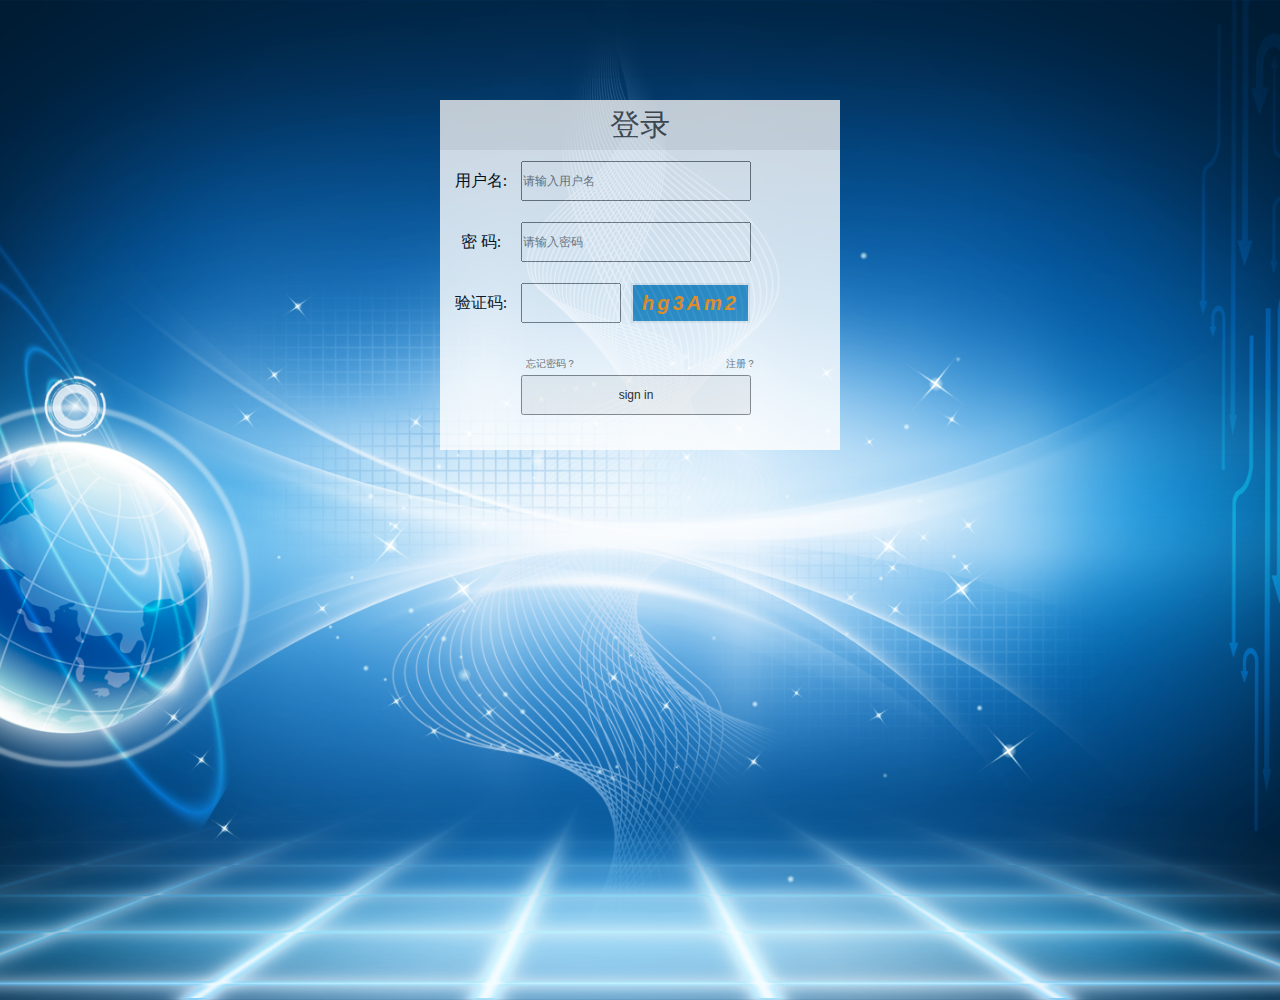
<file: Login.html>
<html>
	<head>
		<meta http-equiv="content-type" content="text/html;charset=utf-8">
		<title>动态生成验证码</title>
		<!--设置网页的宽度随屏幕的宽度改变，缩放比例为1.0-->		
		<meta name="viewport" content="width=device-width, initial-scale=1" />
		<link rel="stylesheet" type="text/css" media="screen and (min-device-width :900px)" href="css/Login.css"/>
		<link rel="stylesheet" type="text/css" media="screen and (max-device-width :468px)" href="css/Login_mobie.css"/>
		
		<script type="text/javascript" src="js/Login.js" ></script>
	</head>
	<body onload="createCode()" style="width:100%;height:100%;background-color:#fff;
				background:url(img/login.png) no-repeat center; background-size:cover;">
				 <!--background-size的cover特定值会保持图像本身的宽高比例，将图片缩放到正好完全覆盖定义背景的区域。-->
		<div class="mainbody">
			<div class="main">
				<!--表头-->
				<div class="top"> 
					<p class="p">登录</p>
				</div>
				<!--表单验证-->
				<form id="myform" action="" method="post">
					<div class="center">
						<table border="0" cellspacing="1" cellpadding="1">
							<!--用户名-->
							<tr>
								<td>用户名:</td>
								<td><input type="text"  placeholder="请输入用户名" /></td>
							</tr>
							<!--密码-->
							<tr>
								<td>密&nbsp;码:</td>
								<td ><input type="password"  placeholder="请输入密码" /></td>
							</tr>
							<!--验证码-->
							<tr>
								<td>验证码:</td>
								<td >
									<input style="width:100px; font-style: normal; color: #000000;" type="text" id="inputCode"/>
								</td>
								<td style="width: 0px;">
									<!--为验证码框设置点击事件-->
									<div class="code" id="checkCode" onclick="createCode()"></div>
								</td>
							</tr>
							<!--跳转到忘记密码和注册页面-->
							<tr style="line-height: 60px;">
								<td style="margin-left:80px;height: 30px; ">
									<a href="Register.html">忘记密码？</a>
								</td>
								<td style="float: right;margin-left: 130px;height: 30px;">
									<a href="Register.html">注册？</a>
								</td>
							</tr>
							<!--登录按钮  触发验证事件-->
							<tr>
								<td style="margin-left:80px;">
									<input id="Button1" onclick="validateCode();" type="submit" value="sign in"/>
								</td>
							</tr>

				</table>
			</div>
		</div>
	</div>
	
</body>

</html>
</file>
<file: css/Homepage.css>
*{margin:0;padding: 0;}
.main{width: 100%;height: 1000px;margin: 0 auto;}

/*头部的样式*/
.header{width: 100%;height: 80px;background-color:#0AA770;opacity: 60;}
.header a{width: 400px;height: 80px;}
.header a img{width: 400px;height:80px;}
.hd-search{width: 350px;height:36px;left:100px; margin-bottom:1.5%; position: relative;display: inline-block;}
.hd-search input{width: 315px;height: 36px;border: none;position: absolute;}
.hd-search span{width:40px;height: 36px;cursor: pointer;background-color:;}
.hd-search span img{width: 32px;height: 32px;float: right;margin: 0 auto;}
.Login{display: inline-block;position: absolute;margin-top:20px;margin-left: 250px;}
.Login button{width: 50px;height: 32px;background-color: #0AA770;color: #fff;}



/*轮播的样式*/
.Carousel{width:100%;height: 450px;position: relative;margin-top: 30px;}
#example{	width: 80%;height: 500px;margin: 0 auto;position: relative;}
#focusImg{width: 1100px;height:430px;}
.focusBox {position: absolute;top: 340px;width: 500px;left: 50%;margin-left: -60px;list-style: none;}
.focusBox li {display: inline-block;margin-right: 10px;width: 15px;height: 15px;border-radius: 10px;cursor: pointer;}
.focusBox li.cur {background: #f60;opacity: 0.6;filter: alpha(opacity=60);}


/*导航栏的样式*/
.Nav{width: 80%;height: 100px;background-color:;z-index:1;position:relative;top:-70px ;
	margin: 0 auto;	opacity: 0.8;/*设置透明度*/display: inline-block;padding-left:15% ;}
.Nav ul{margin: 0px auto;width: 100%;height: 100px;float: left;}
.Nav ul li{list-style: none;float: left;width: 100px;height: 100%;text-align: center;
			border-radius: 100%;margin: 0 20px;position: relative;}
.Nav ul li a{text-decoration: none;color:#cornflowerblue;font-size: 20px;line-height: 100px;}
.Nav ul li ul{position: absolute;display: none;background-color: inherit;border-radius: 100%;}
.Nav ul li ul li{margin-top:2px ;float: none;margin: 0;background-color: inherit;}
.Nav ul li:hover ul{display: block;}
.Nav ul li:hover {background-color:darkorange;}
.Nav ul li:hover a{color: #FFFFFF;}
.Nav ul li ul li:hover a{color: mediumblue;}

/*菜单树的样式*/
.MenuTree{width:25%;height:auto;background-color:#F94A14;float: left;margin-left: 10%;color: #FFFFFF;}
.MenuTree ul{width: 80%;height:100%;position: relative;}
.MenuTree ul li{list-style: none;width: 100%;height: 20 %;}
.MenuTree a{text-decoration: none;}
.MenuTree p{cursor: pointer;color: #FFFFFF;}
.One{font-size: 24px;background-color:#FF6537;border-bottom: 1px solid #FFFFFF;cursor: pointer;}
.Two{display:block;left: 20%;position: relative;}
.Three{font-size: 20px;background-color:#F94A14;border-bottom: 1px solid #FFFFFF;}
.Four{display: none;}
.show{display: block;left: 20%;position: relative;}
.hide{display:none;}
ul li ul li{z-index: 3;}
ul li ul li p{font-size: 16px;cursor: pointer;font-family: "微软雅黑";}
ul li ul li:hover p{background-color: #FFFFFF;color: #FF6537;box-shadow: 0 0 8px #DDD;
					-moz-box-shadow:0 0 8px #DDD;-webkit-box-shadow: 0 0 8px #DDD;}
ul li ul li:hover .white{background: white;top: -21px;left: -5%;z-index: 10;
						width: 20px;height: 21px;float: right;position: relative;}
ul li ul li:hover .submenu{display: block;}

/*悬浮层的样式*/
.submenu{
	display: none;
	width: 380%;
	height: auto;
	border: 1px solid #DDD;
	position: absolute;
	left: 90%;
	z-index: 4;
	top: -40px;
	/*background-color:#0AA770 ;*/
	background-color: #FFFFFF;
	box-shadow: 0 0 8px #DDD;
	-moz-box-shadow:0 0 8px #DDD;
	-webkit-box-shadow: 0 0 8px #DDD;
}
.submenu table td img{margin: 0 10px;box-shadow: 0px 1px 3px #999;}
.submenu table td{padding: 0;}
.submenu table td span{margin:0 10px;}
.submenu a{text-decoration: none;color: darkgrey;}


/*菜单树的内容的样式*/
.MenuTree_Content{width:auto;height: auto;float: left;border-radius:0% ;border: 2px solid #FF8C00;left: 50%;}
#Home table td img{margin: 0 10px;box-shadow: 0px 1px 3px #999;border-radius: 5px;}
#Home table td span{margin:0 10px;}
#Home a{text-decoration: none;color: darkgrey;}



/*菜单树中各个链接的内容*/
</file>
<file: css/Homepage_mobile.css>
*{margin:0;padding: 0;}

.main{width: 100%;height: 100%;margin: 0 auto;}

/*头部的样式*/
.header{width:100%;height: 20%;background-color:#0AA770;opacity: 60;}
.header a{width:10%;height: 3%;}
.header a img{width: 100%;height: 100%;}
.hd-search{width:100%;height:100%; position: relative;}
.hd-search input{width:92%;height:30px;border: none;position: absolute;}
.hd-search span{width:40%;height: 20%;cursor: pointer;background-color:;}
.hd-search span img{width:8%;height:8%;float: right;margin: 0 auto;}
/*登录和注册按钮*/
.Login{display: inline-block;position: absolute;margin-top:-20%;margin-left:70%;}
.Login button{width: 50px;height: 32px;background-color: #0AA770;color: #fff;}

/*轮播的样式*/
.Carousel{width:100%;height:80%;position: relative;margin-top: 30px;}
#example{width: 80%;height:60%;position: relative;}
#focusImg{width: 125%;height:150%;}
.focusBox {position: absolute;top:80%;width:80%;height:50% ;margin-left:25%;list-style: none;}
.focusBox li {display: inline-block;margin-right:0;width: 3%;height: 10%;border-radius: 100%;cursor: pointer;}
.focusBox li.cur {background: #f60;opacity: 0.6;filter: alpha(opacity=60);}


/*导航栏的样式*/
.Nav{width: 100%;height:60px;background-color:;z-index:2;position:relative ;
	margin: 0 auto;	opacity: 0.8;/*设置透明度*/display: inline-block;}
.Nav ul{width: 100%;height:auto;background-color:#FFFFFF;}
.Nav ul li{list-style: none;width:12%;height:100%;text-align: center;display: inline-block;
			border-radius: 100%;position: relative;margin: 0 0.2%;}
.Nav ul li a{text-decoration: none;color:#cornflowerblue;font-size:0.8em;margin:0 auto;line-height: 50px;}
.Nav ul li ul{position: absolute;display: none;background-color: inherit;border-radius: 100%;}
.Nav ul li ul li{float:none;margin:0; background-color: inherit;}
.Nav ul li:hover ul{display: none;}
.Nav ul li:hover {background-color:darkorange;}
.Nav ul li:hover a{color: #FFFFFF;}
.Nav ul li ul li:hover a{color: mediumblue;}




/*菜单树的样式*/
.MenuTree{width:100%;height:auto;background-color:#F94A14;color: #FFFFFF;}
.MenuTree ul{width: 80%;height:100%;position: relative;}
.MenuTree ul li{list-style: none;width: 100%;height: 100 %;}
.MenuTree a{text-decoration: none;}
.MenuTree p{cursor: pointer;color: #FFFFFF;}
.One{font-size:0.8em;background-color:#FF6537;font-family: "微软雅黑";border-bottom: 1px solid #FFFFFF;cursor: pointer;}
.Two{display:block;position: relative;}
.Three{font-size: 0.8m;font-family: "微软雅黑";background-color:#F94A14;border-bottom: 1px solid #FFFFFF;}
.Four{display: none;}
.show{display: block;position: relative;}
.hide{display:none;}
ul li ul{width: 100%;height: 100%;}
ul li ul li{z-index: 3;width: 100%;height: 100%;}
ul li ul li p{font-size:0.9em;cursor: pointer;font-family: "微软雅黑";}
ul li ul li:hover p{background-color: #FFFFFF;color: #FF6537;box-shadow: 0 0 8px #DDD;
					-moz-box-shadow:0 0 8px #DDD;-webkit-box-shadow: 0 0 8px #DDD;}
ul li ul li:hover .submenu{display: block;}

/*悬浮层的样式*/
.submenu{
	display: none;
	width: auto;
	height: auto;
	border: 1px solid #DDD;
	position: relative;
	left:0%;
	background-color: #FFFFFF;
}
.submenu table td img{width:100%;height: 50%;/*box-shadow: 0px 1px 3px #999;*/}
.submenu table td{}
.submenu table td span{font-size:1em;}
.submenu a{text-decoration: none;color: darkgrey;font-size: 0.5em;}


/*菜单树的内容的样式*/
.MenuTree_Content{display: none;
/*width:auto;height: auto;float: left;border-radius:0% ;border: 2px solid #FF8C00;left: 50%;*/
/*#Home table td img{margin: 0 10px;box-shadow: 0px 1px 3px #999;border-radius: 5px;}
#Home table td span{margin:0 10px;}
#Home a{text-decoration: none;color: darkgrey;}*/
}
</file>
<file: css/Login.css>
* {margin: 0px;padding: 0px;}
		.main {
			width: 400px;
			height: 300px;
			margin: 0 auto;
			border: 1 #EFEFEF bold;
			background-color: #fff;
			opacity: 0.8;/*设置透明度*/
			margin-top: 100px;
		}
		.top {
			width: 100%;
			height: 50px;
			background-color: #EFEFEF;
		}
		.top p {
			position:relative;
			margin: 0 auto;
			text-align: center;
			line-height: 50px;
			font-size: 30px;
			font-family: "仿宋";
			color: #474644;
		}
		.center {
			width: 100%;
			height: 300px;
			background-color: #fff;
			margin: 0 auto;
			
		}
		.center td {
			width: 60px;
			height: 60px;
			margin-left: 10px;
			text-align: center;
			line-height: 60px;
			display:inline-block;/*为了防止使用浮动使页面布局乱掉*/
		}
		.center td input {
			margin-top: 10px;
			margin-bottom: 10px;
			height: 40px;
			width: 230px;
			font-family:arial;
			font-size: 12px;
			color:#000000;
		}
		.code {
			width: 115px;
			height: 36px;
			border: 2px solid #EFEFEF;
			margin-top: 10px;
			margin-left: 40px;
			margin-bottom: 10px;
			cursor: pointer;/*指针变小手*/
			font-family: arial;
			font-size: 20px;
			font-style: italic;/*斜体*/
			font-weight: bolder;
			letter-spacing: 3px;/*设置字符间距*/
			color: #FF8C00;
			background-color: #288BC4;
			text-align: center;
			vertical-align: middle;/*该属性定义行内元素的基线相对于该元素所在行的基线的垂直对齐。*/
			line-height: 36px;
		}
		.center tr a {
			margin-top: 10px;
			font-size: 10px;
			text-decoration: none;
			font-family: "仿宋";
			color: #676360;
		}
		.true{background:url(../img/true.png);}
		#false{background: url(../img/false.png);}
</file>
<file: css/Login_mobie.css>
* {margin: 0px;padding: 0px;}
		.main {
			width: 400px;
			height: 300px;
			margin: 0 auto;
			border: 1 #EFEFEF bold;
			background-color: #fff;
			opacity: 0.8;/*设置透明度*/
			margin-top: 100px;
		}
		.top {
			width: 100%;
			height: 50px;
			background-color: #EFEFEF;
		}
		.top p {
			position:relative;
			margin: 0 auto;
			text-align: center;
			line-height: 50px;
			font-size: 30px;
			font-family: "仿宋";
			color: #474644;
		}
		.center {
			width: 100%;
			height: 300px;
			background-color: #fff;
			margin: 0 auto;
			
		}
		.center td {
			width: 60px;
			height: 60px;
			margin-left: 10px;
			text-align: center;
			line-height: 60px;
			display:inline-block;/*为了防止使用浮动使页面布局乱掉*/
		}
		.center td input {
			margin-top: 10px;
			margin-bottom: 10px;
			height: 40px;
			width: 230px;
			font-family:arial;
			font-size: 12px;
			color:#000000;
		}
		.code {
			width: 115px;
			height: 36px;
			border: 2px solid #EFEFEF;
			margin-top: 10px;
			margin-left: 40px;
			margin-bottom: 10px;
			cursor: pointer;/*指针变小手*/
			font-family: arial;
			font-size: 20px;
			font-style: italic;/*斜体*/
			font-weight: bolder;
			letter-spacing: 3px;/*设置字符间距*/
			color: #FF8C00;
			background-color: #288BC4;
			text-align: center;
			vertical-align: middle;/*该属性定义行内元素的基线相对于该元素所在行的基线的垂直对齐。*/
			line-height: 36px;
		}
		.center tr a {
			margin-top: 10px;
			font-size: 10px;
			text-decoration: none;
			font-family: "仿宋";
			color: #676360;
		}
		.true{background:url(../img/true.png);}
		#false{background: url(../img/false.png);}
</file>
